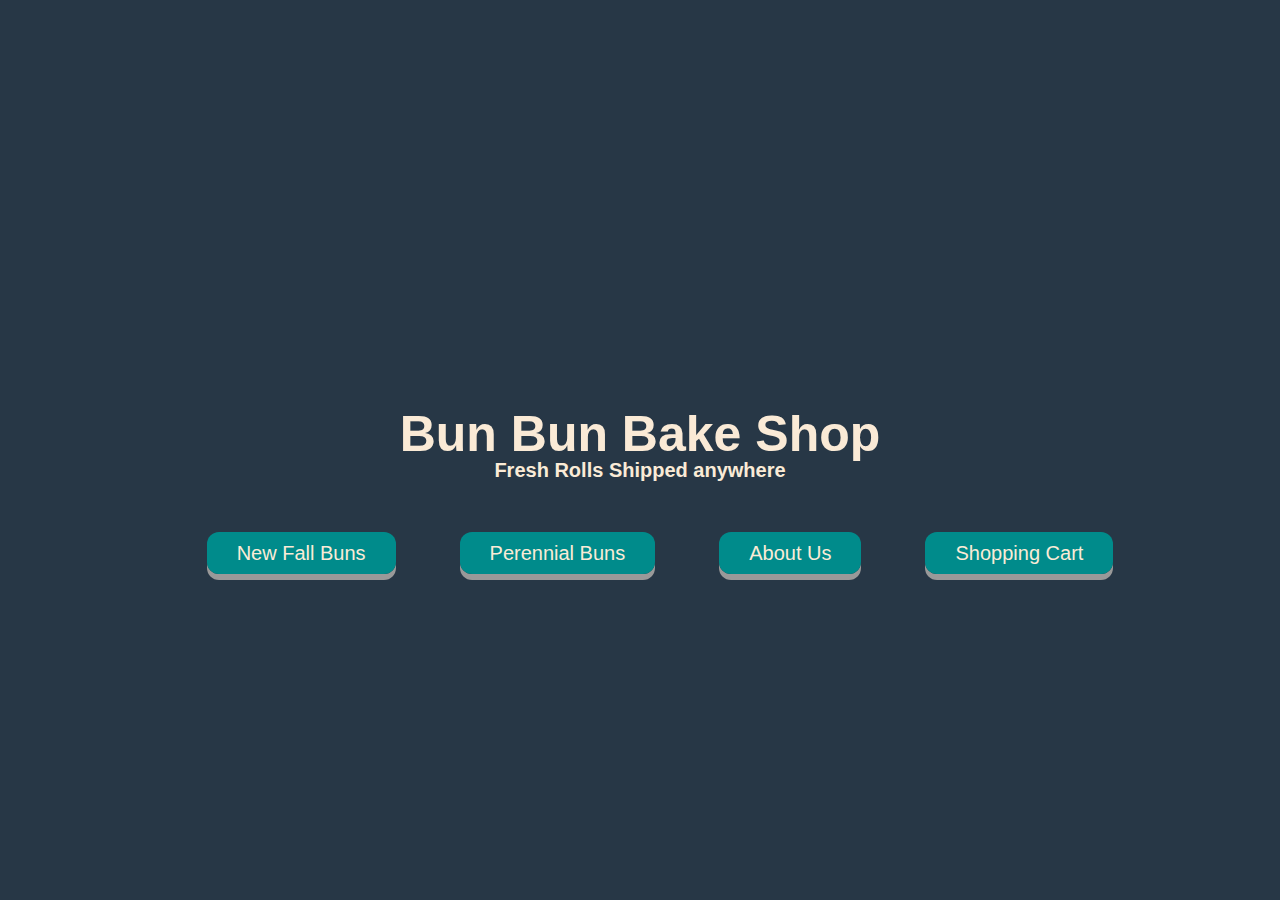
<file: index.html>
<!-- fill me in!-->
<!DOCTYPE html>

<html>

    <head>
        <meta charset="utf-8">
        <meta http-equiv="X-UA-Compatible" content="IE=edge, chrome=1">
        <title>Bun Bun</title>
        <meta name="description" content="A display of cinnamon rolls of varying flavor">
        <link rel="stylesheet" href="bunbun.css">
    </head>

    
    
    <body id="screen1">
    
        <header class="banner">
            <h3><center></center></h3>
        </header>
    
            <h1><center>Bun Bun Bake Shop</center></h1>
            <h2><center>Fresh Rolls Shipped anywhere</center></h2>
    
    
        <ul>
            <center>
            <menue><a href="New%20Fall%20Buns.html" class="Button">New Fall Buns</a></menue>   
            <menue><a href="Perennial%20Buns.html" class ="Button">Perennial Buns</a></menue>   
            <menue><a href="About%20Us.html" class = "Button">About Us</a></menue>
            <menue><a href="Shopping%20Cart.html" class = "Button">Shopping Cart</a></menue>
            </center>
        </ul>
        
        
    </body>
    
</html>
</file>
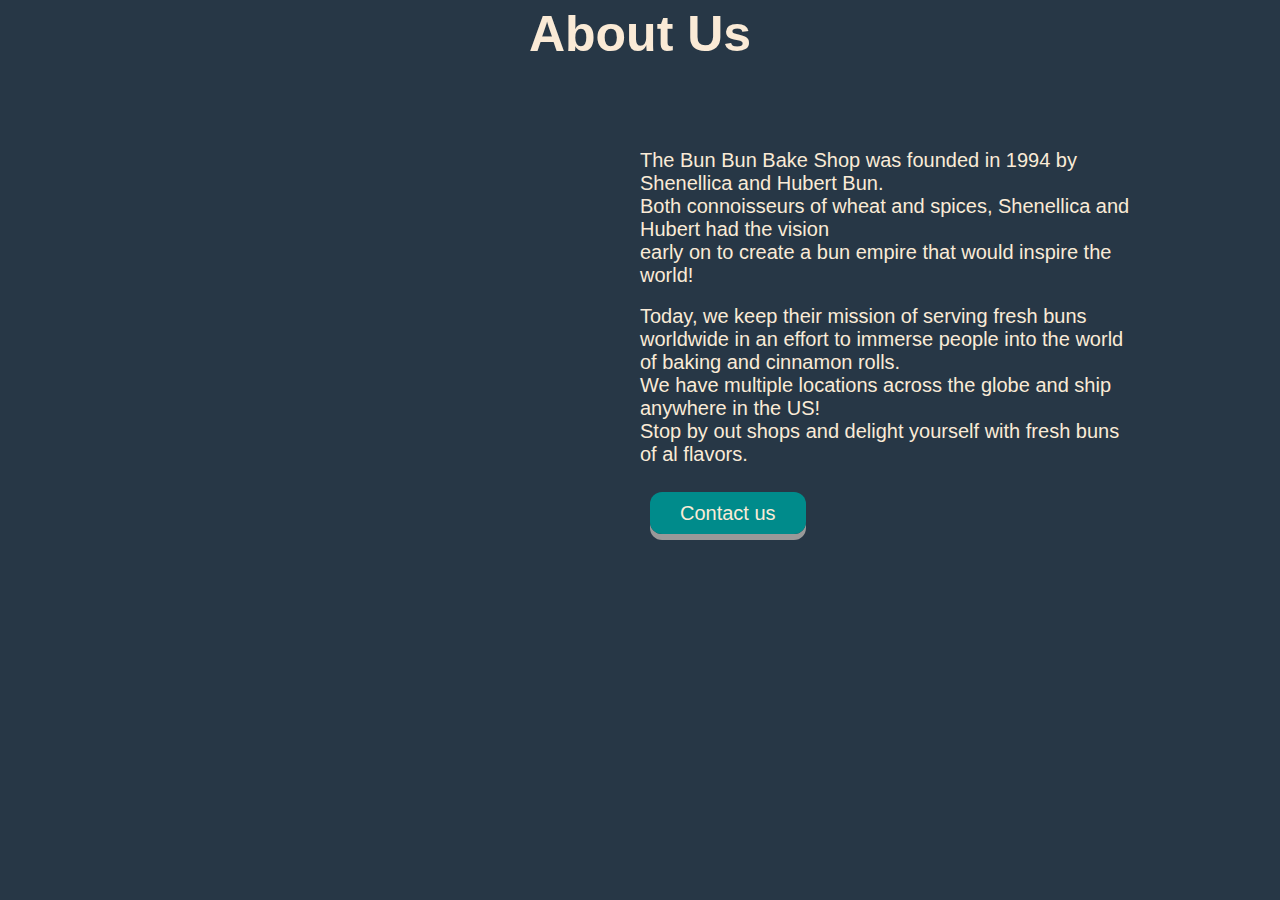
<file: About Us.html>
<!DOCTYPE html>

<html>

    <head>
        <meta charset="utf-8">
        <meta http-equiv="X-UA-Compatible" content="IE=edge, chrome=1">
        <title>Bun Bun</title>
        <meta name="description" content="A display of cinnamon rolls of varying flavor">
        <link rel="stylesheet" href="bunbun.css">
    </head>

    <body id="screen5">
    

        
    <h1><center>About Us</center></h1>
        
    <header class="bannergap">
    </header>
        
            
    <center>
    <div id="About">
        <div class="text">
        <p3>The Bun Bun Bake Shop was founded in 1994 by Shenellica and Hubert Bun.</p3><br>
        <p3>Both connoisseurs of wheat and spices, Shenellica and Hubert had the vision</p3><br>
        <p3>early on to create a bun empire that would inspire the world!</p3><br><br>
        <p3>Today, we keep their mission of serving fresh buns worldwide in an effort to immerse people into the world of baking and cinnamon rolls.</p3><br>
        <p3>We have multiple locations across the globe and ship anywhere in the US!</p3><br>
        <p3>Stop by out shops and delight yourself with fresh buns of al flavors.</p3><br><br><br>
        <p4> <a href="bunz.html" class="Button">Contact us</a></p4>
        </div>
        <div class="farm"></div>
        </div>
    </center>

       
        
    </body>
</file>
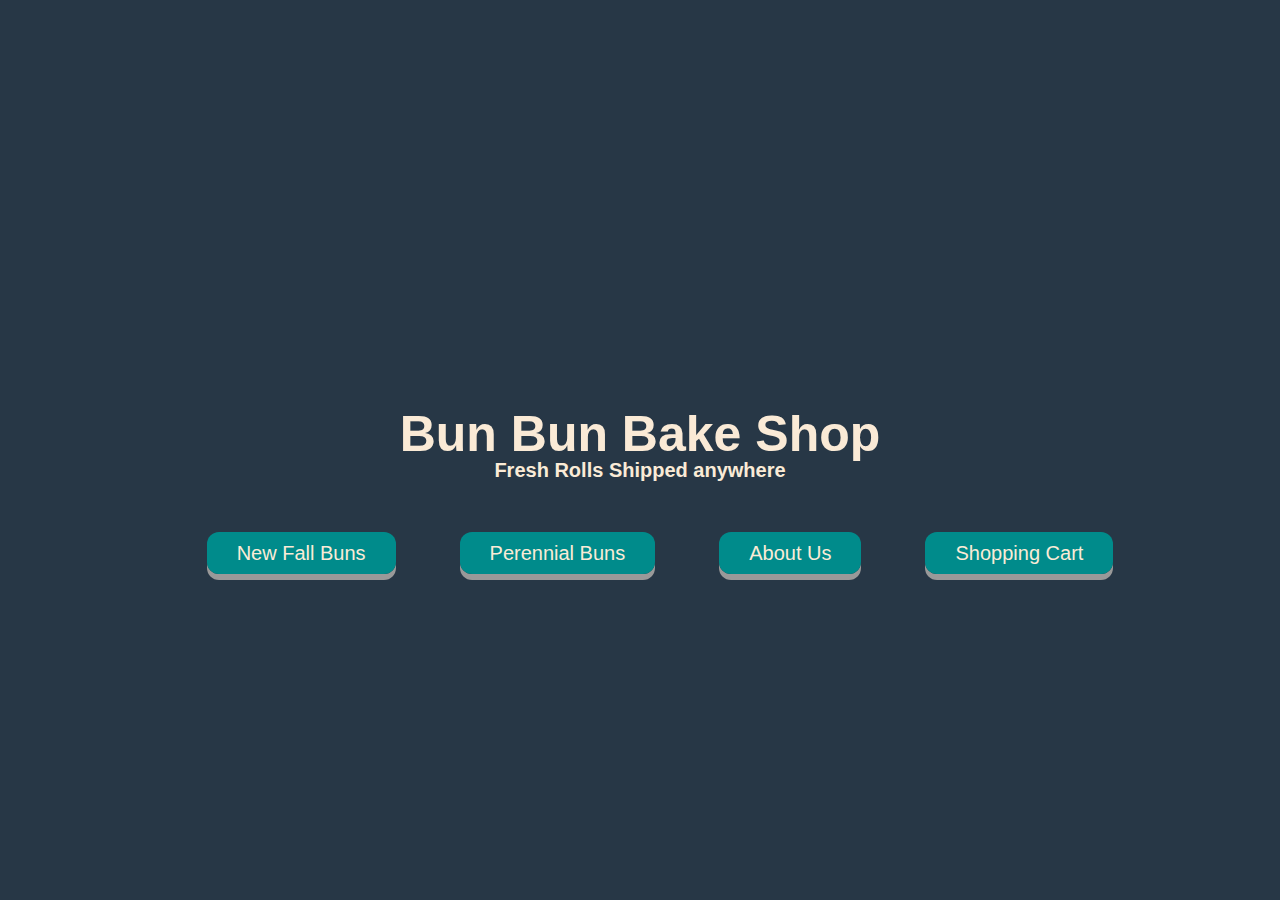
<file: bunz.html>
<!DOCTYPE html>

<html>

    <head>
        <meta charset="utf-8">
        <meta http-equiv="X-UA-Compatible" content="IE=edge, chrome=1">
        <title>Bun Bun</title>
        <meta name="description" content="A display of cinnamon rolls of varying flavor">
        <link rel="stylesheet" href="bunbun.css">
    </head>

    
    
    <body id="screen1">
    
        <header class="banner">
            <h3><center></center></h3>
        </header>
    
            <h1><center>Bun Bun Bake Shop</center></h1>
            <h2><center>Fresh Rolls Shipped anywhere</center></h2>
    
    
        <ul>
            <center>
            <menue><a href="New%20Fall%20Buns.html" class="Button">New Fall Buns</a></menue>   
            <menue><a href="Perennial%20Buns.html" class ="Button">Perennial Buns</a></menue>   
            <menue><a href="About%20Us.html" class = "Button">About Us</a></menue>
            <menue><a href="Shopping%20Cart.html" class = "Button">Shopping Cart</a></menue>
            </center>
        </ul>
        
        
    </body>
    
</html>
</file>
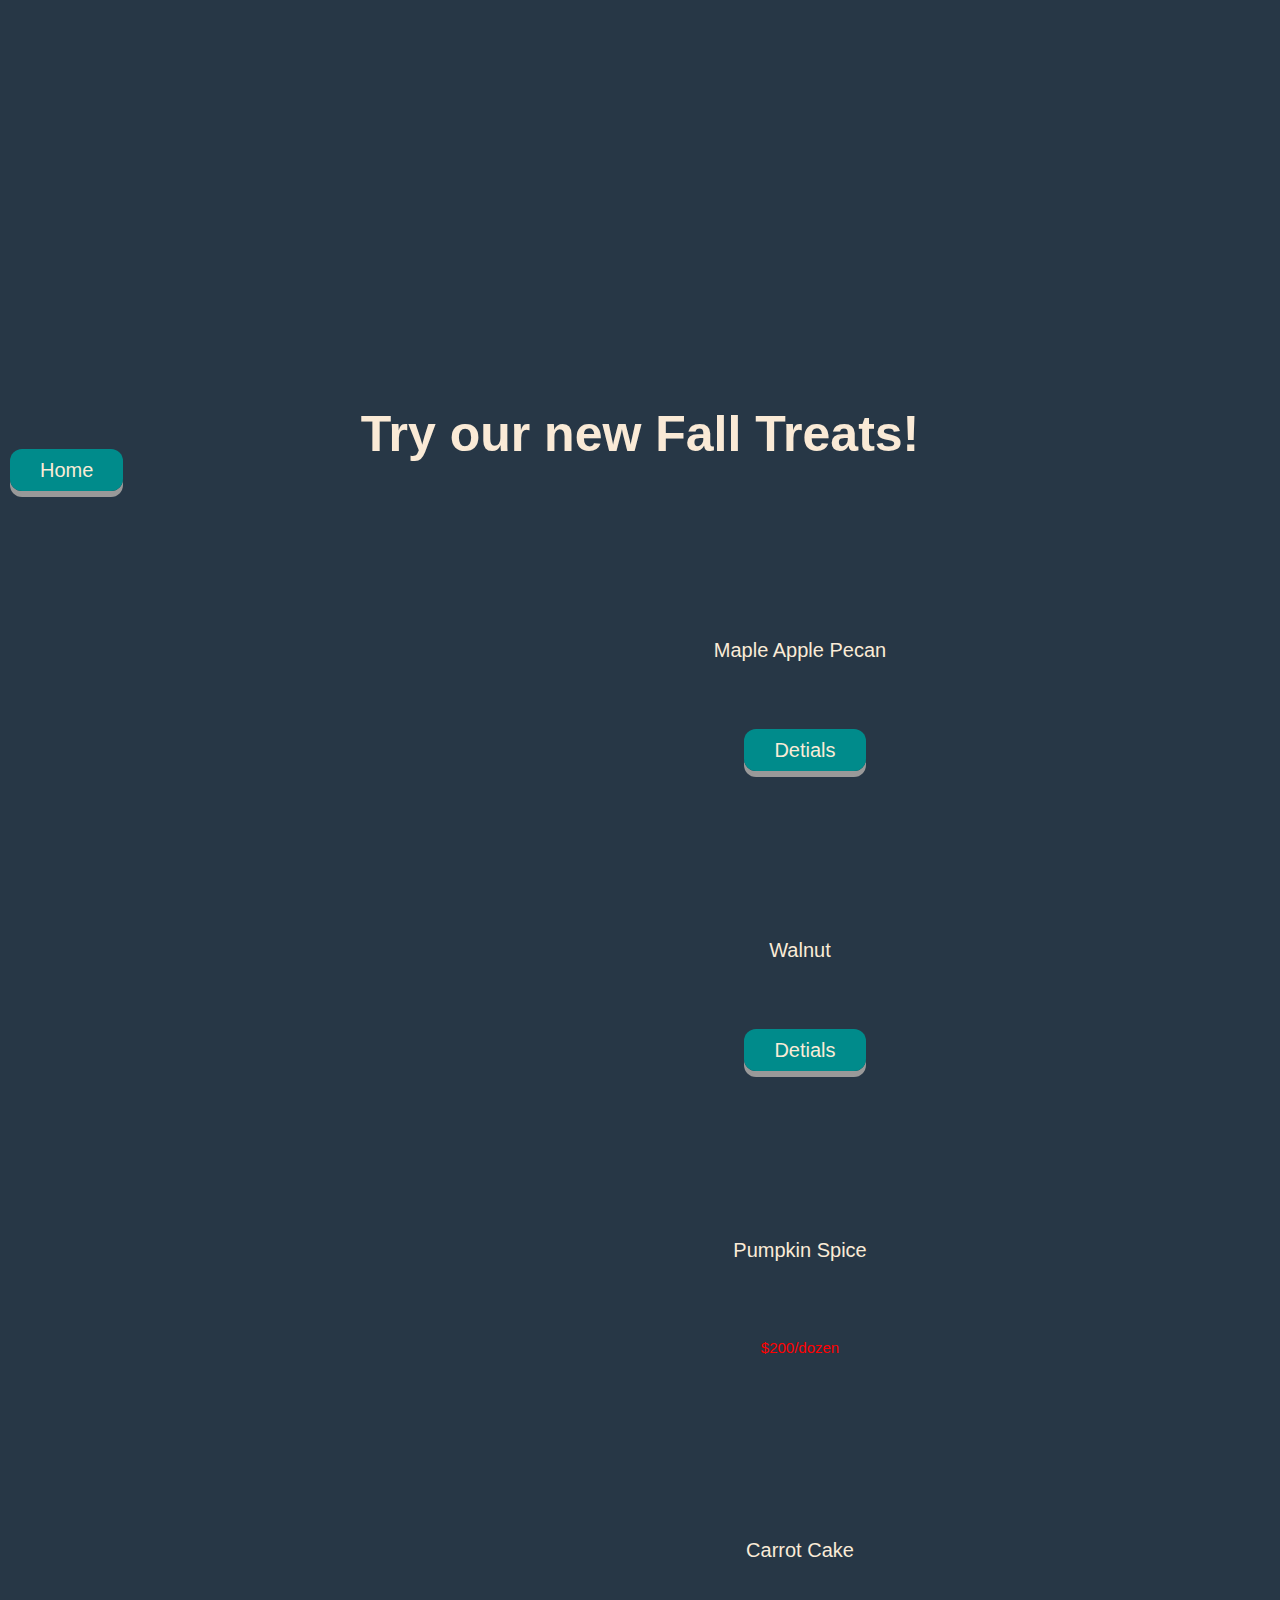
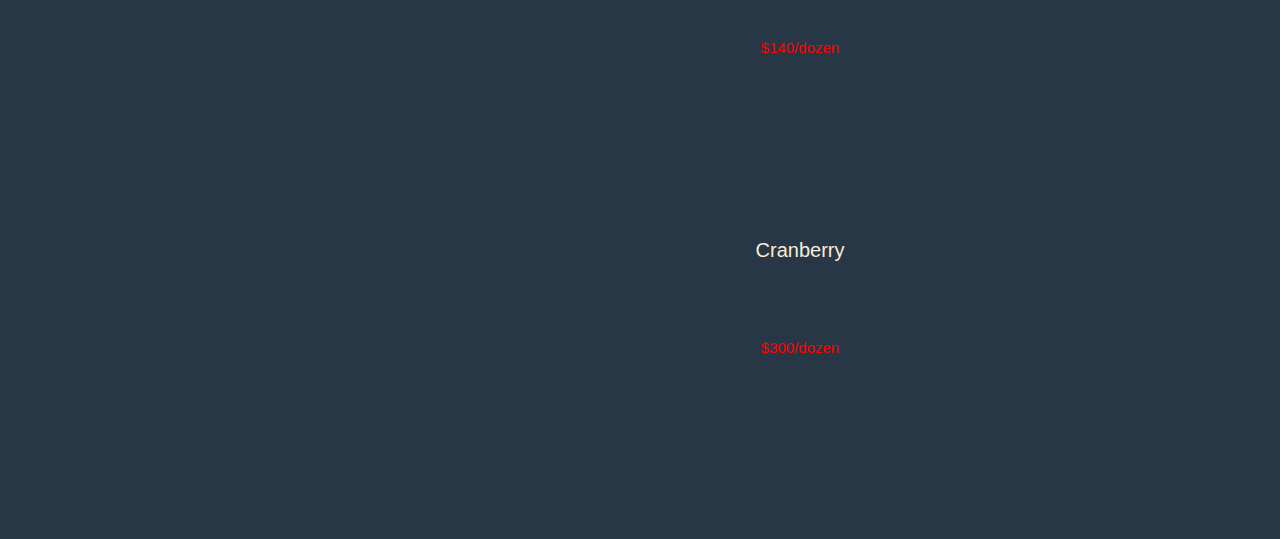
<file: New Fall Buns.html>
<!DOCTYPE html>

<html>

    <head>
        <meta charset="utf-8">
        <meta http-equiv="X-UA-Compatible" content="IE=edge, chrome=1">
        <title>Bun Bun</title>
        <meta name="description" content="A display of cinnamon rolls of varying flavor">
        <link rel="stylesheet" href="bunbun.css">
    </head>

    <body id="screen2">
    
        <header class="banner1"></header>
        
        <h1><center>Try our new Fall Treats!</center></h1>
        
        <header class="bannergap">
            <p4><a href="bunz.html" class="Button">Home</a></p4>
        </header>
        
        
        <center>
        <div id="fall">
            <div class="left0"></div>
            <div class="right0">
            <p>Maple Apple Pecan</p><br>
            <p4> <a href="Product%20Detail.html" class="Button">Detials</a></p4>
            </div>
            
            <div class="left1"></div>
            <div class="right1">
            <p>Walnut</p><br>
            <p4> <a href="Product%20Detail2.html" class="Button">Detials</a></p4>
            </div>
            
            <div class="left2"></div>
            <div class="right2">
            <p>Pumpkin Spice</p><br>
            <p1>$200/dozen</p1>
            </div>
            
            <div class="left3"></div>
            <div class="right3">
            <p>Carrot Cake</p><br>
            <p1>$140/dozen</p1>
            </div>
            
            <div class="left4"></div>
            <div class="right4">
            <p>Cranberry</p><br>
            <p1>$300/dozen</p1>
            </div>
            
            <div class="right5"></div>
        </div>
        </center>
        
        <header class="banner3">
        </header>
        
    </body>
</file>
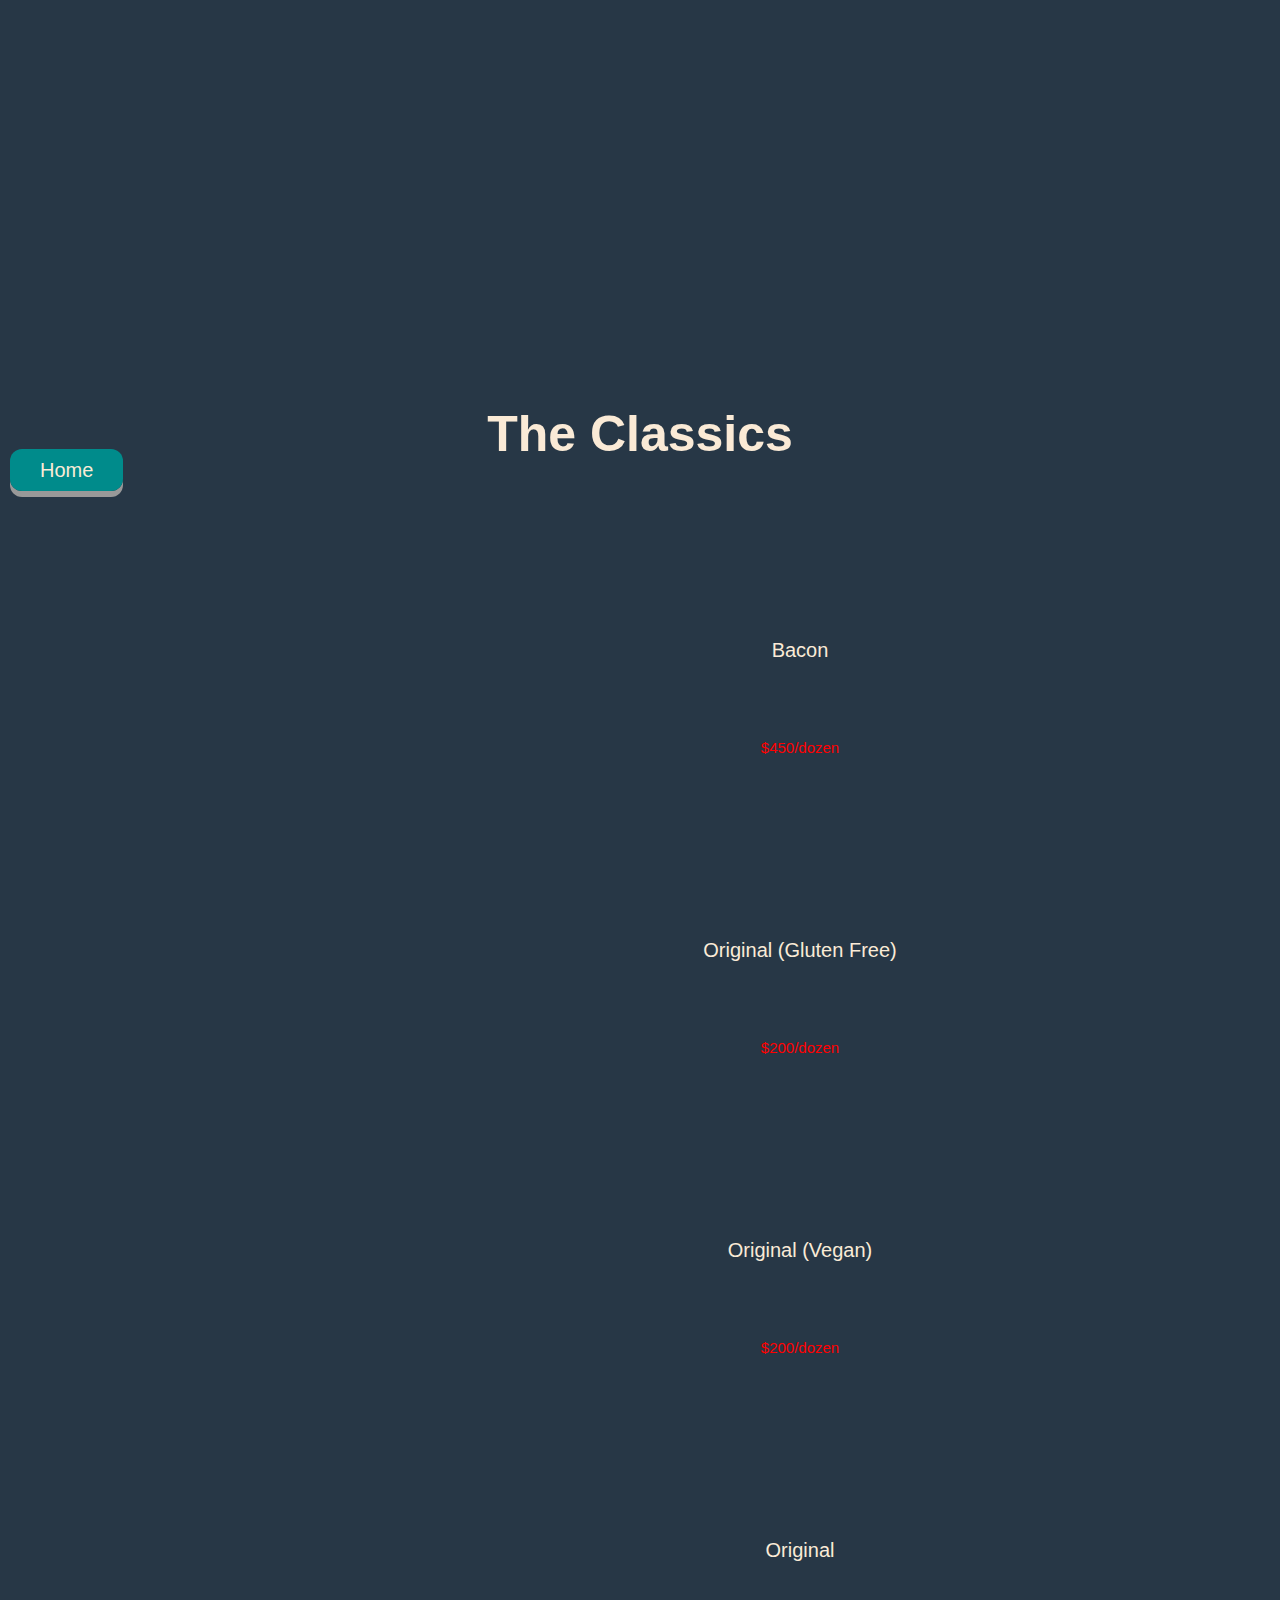
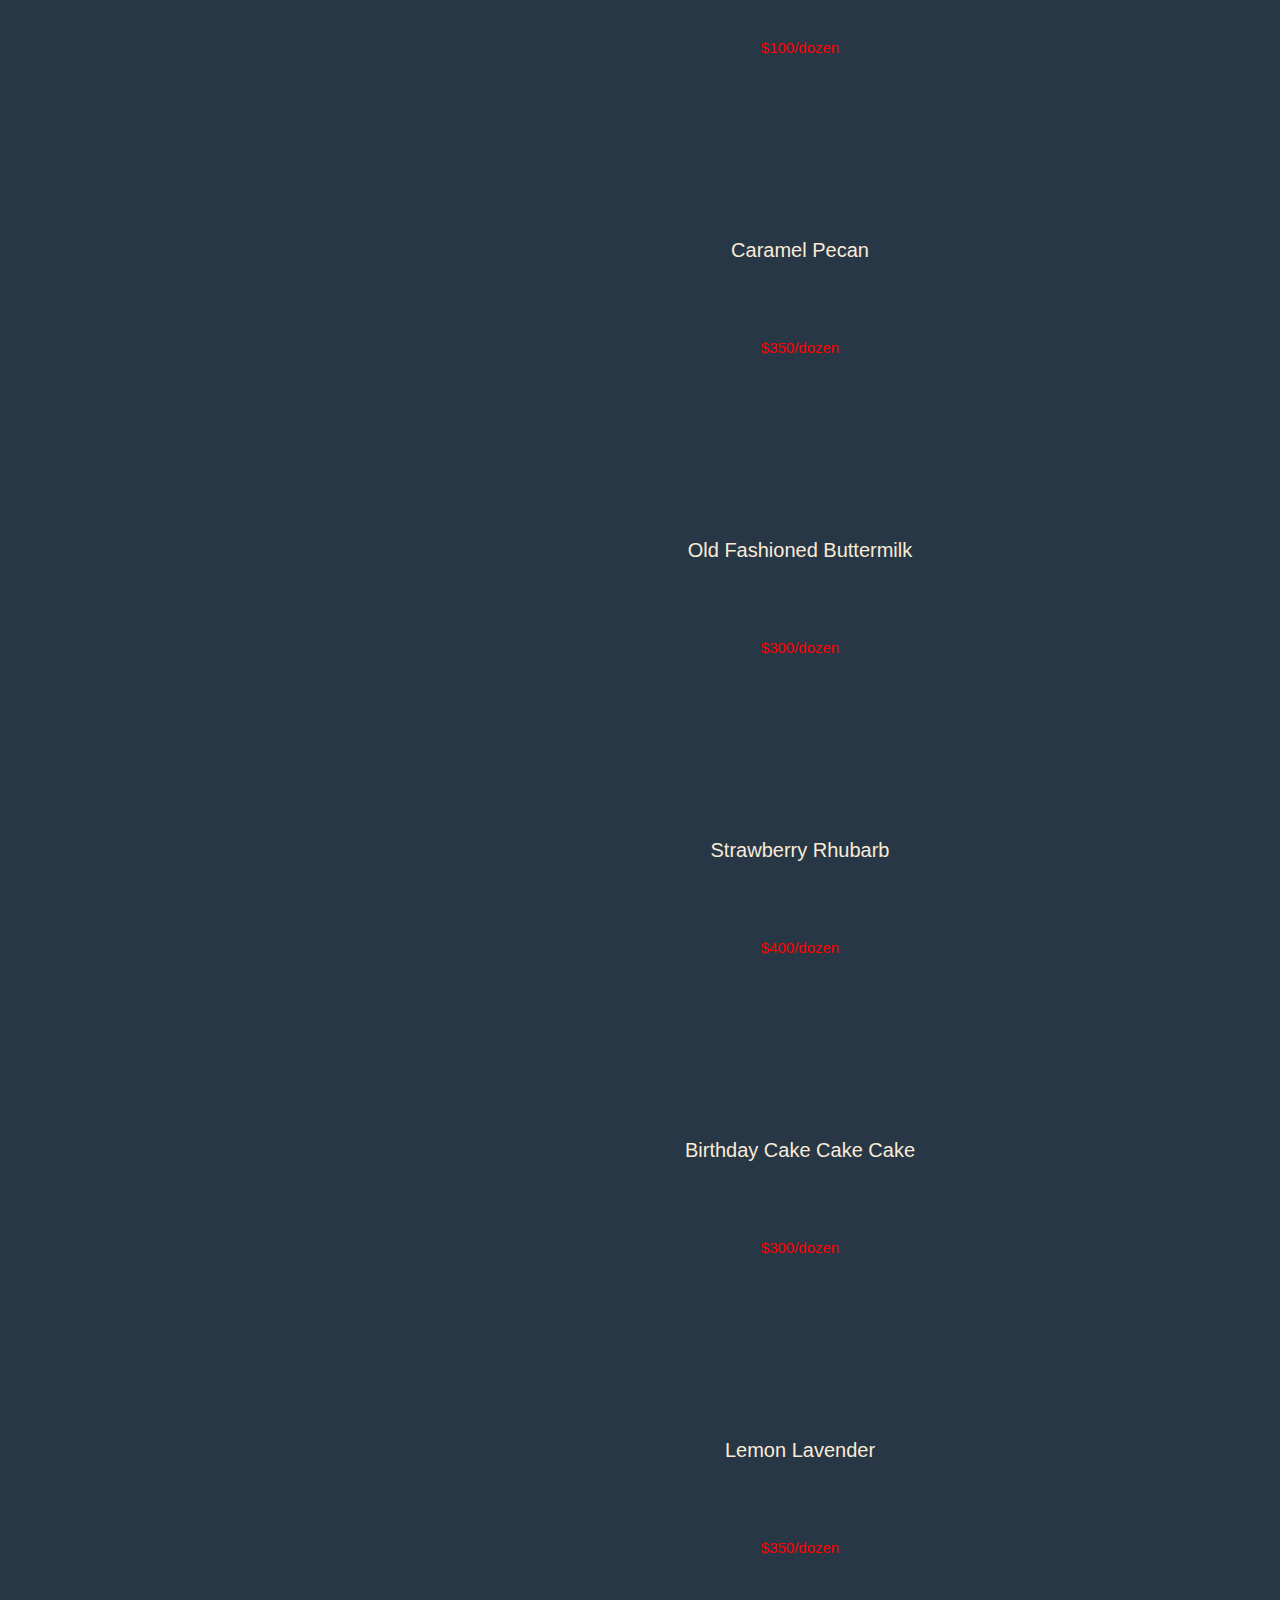
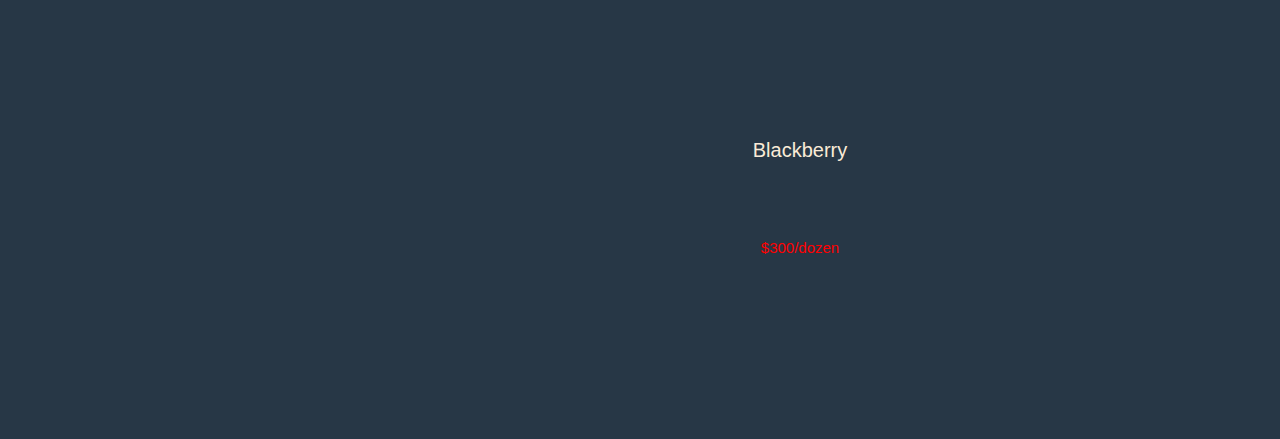
<file: Perennial Buns.html>
<!DOCTYPE html>

<html>

    <head>
        <meta charset="utf-8">
        <meta http-equiv="X-UA-Compatible" content="IE=edge, chrome=1">
        <title>Bun Bun</title>
        <meta name="description" content="A display of cinnamon rolls of varying flavor">
        <link rel="stylesheet" href="bunbun.css">
    </head>

    <body id="screen3">
    
        <header class="banner2"></header>
        
        <h1><center>The Classics</center></h1>
        
        <header class="bannergap">
            <p4><a href="bunz.html" class="Button">Home</a></p4>
        </header>
        
        
        <center>
        <div id="perennial">
            <div class="left6"></div>
            <div class="right6">
            <p>Bacon</p><br>
            <p1>$450/dozen</p1>
            </div>
            
            <div class="left7"></div>
            <div class="right7">
            <p>Original (Gluten Free)</p><br>
            <p1>$200/dozen</p1>
            </div>
            
            <div class="left8"></div>
            <div class="right8">
            <p>Original (Vegan)</p><br>
            <p1>$200/dozen</p1>
            </div>
            
            <div class="left9"></div>
            <div class="right9">
            <p>Original</p><br>
            <p1>$100/dozen</p1>
            </div>
            
            <div class="left10"></div>
            <div class="right10">
            <p>Caramel Pecan</p><br>
            <p1>$350/dozen</p1>
            </div>
            
            <div class="left11"></div>
            <div class="right11">
            <p>Old Fashioned Buttermilk</p><br>
            <p1>$300/dozen</p1>
            </div>
            
            <div class="left12"></div>
            <div class="right12">
            <p>Strawberry Rhubarb</p><br>
            <p1>$400/dozen</p1>
            </div>
            
            <div class="left13"></div>
            <div class="right13">
            <p>Birthday Cake Cake Cake</p><br>
            <p1>$300/dozen</p1>
            </div>
            
            <div class="left14"></div>
            <div class="right14">
            <p>Lemon Lavender</p><br>
            <p1>$350/dozen</p1>
            </div>
            
            <div class="left15"></div>
            <div class="right15">
            <p>Blackberry</p><br>
            <p1>$300/dozen</p1>
            </div>
            
            <div class="right16"></div>
        </div>
        </center>
        
        <header class="banner3">
        </header>
        
    </body>
</file>
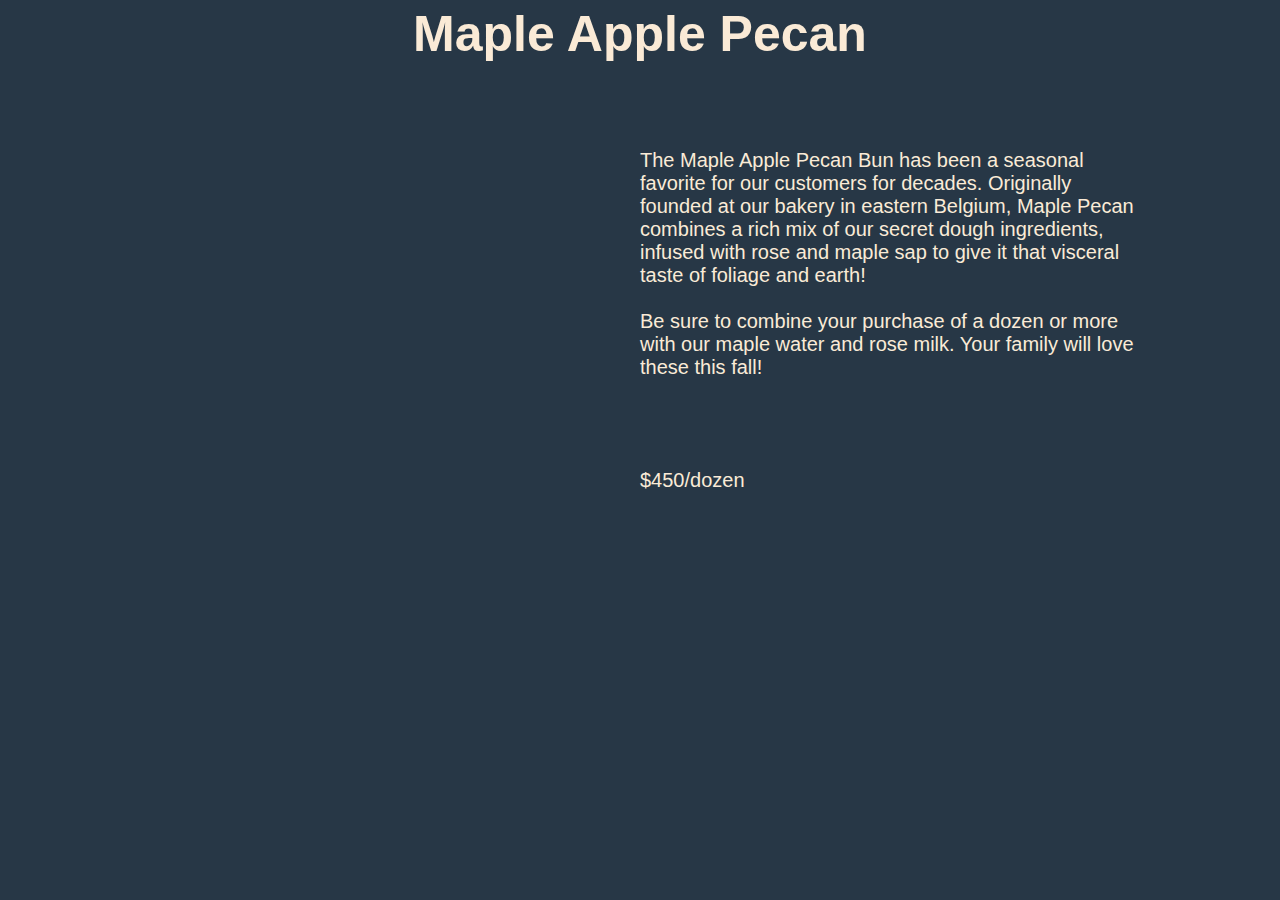
<file: Product Detail.html>
<!DOCTYPE html>

<html>

    <head>
        <meta charset="utf-8">
        <meta http-equiv="X-UA-Compatible" content="IE=edge, chrome=1">
        <title>Bun Bun</title>
        <meta name="description" content="A display of cinnamon rolls of varying flavor">
        <link rel="stylesheet" href="bunbun.css">
    </head>

    <body id="screen4">
    

        
    <h1><center>Maple Apple Pecan</center></h1>
        
    <header class="bannergap"></header>
        
            
    <center>
    <div id="pecan">
        <div class="photo">
            <p3>The Maple Apple Pecan Bun has been a seasonal favorite for our customers for decades. Originally founded at our bakery in eastern Belgium, Maple Pecan combines a rich mix of our secret dough ingredients, infused with rose and maple sap to give it that visceral taste of foliage and earth!</p3><br>
            
            <p3></p3><br>
            
            <p3>Be sure to combine your purchase of a dozen or more with our maple water and rose milk. Your family will love these this fall!</p3>
            <p>$450/dozen</p>
            </div>
            <div class="description"></div>
    </div>
    </center>

       
        
    </body>

</html>
</file>
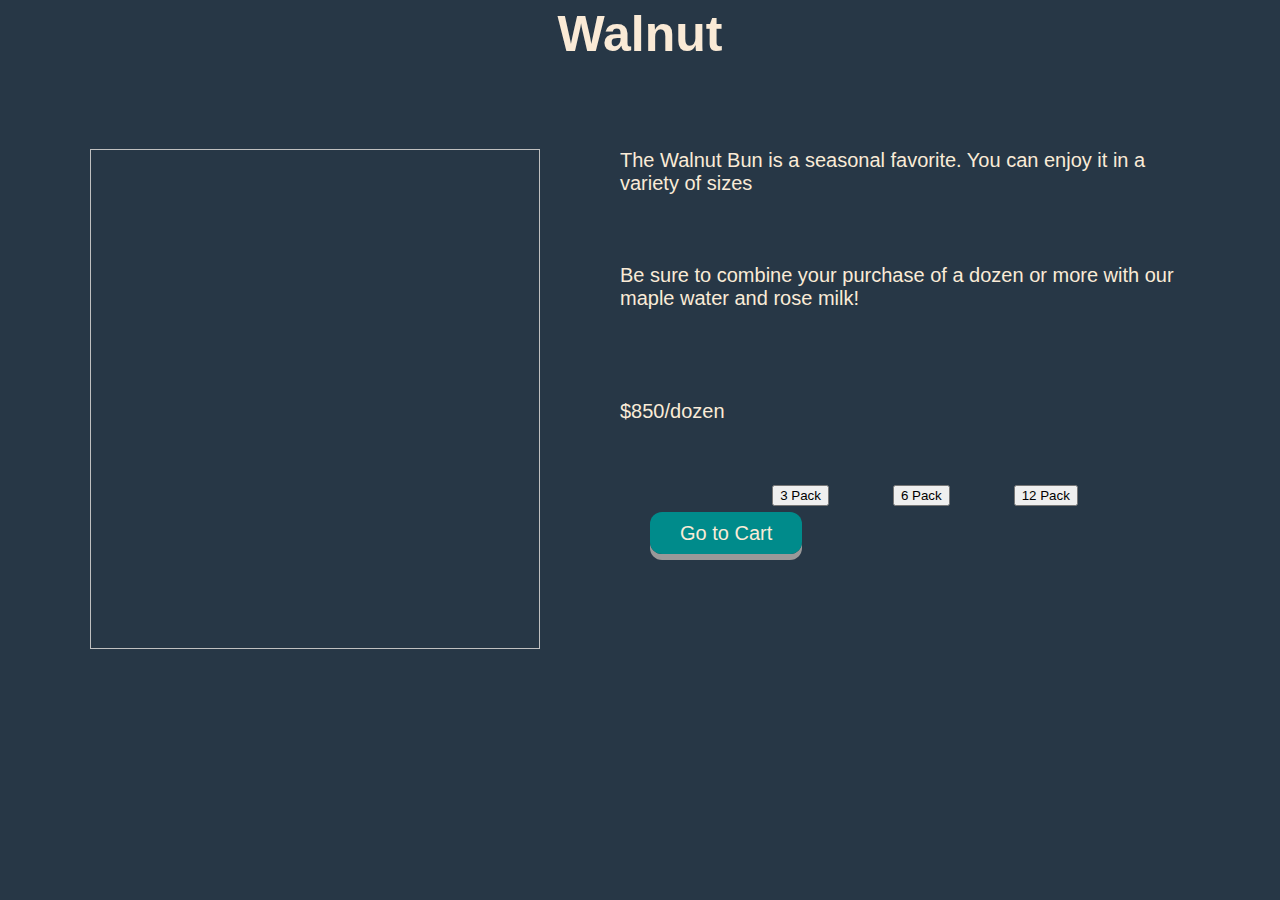
<file: Product Detail2.html>
<!DOCTYPE html>

<html>

    <head>
        <meta charset="utf-8">
        <meta http-equiv="X-UA-Compatible" content="IE=edge, chrome=1">
        <title>Bun Bun</title>
        <meta name="description" content="A display of cinnamon rolls of varying flavor">
        <link rel="stylesheet" href="bunbun.css">
    </head>

    <body id="screen4">
        
    <h1><center>Walnut</center></h1>
    <header class="bannergap"></header>
          
    <center>
    <div id="walnut">
        <div class="photo2">
            <p3>The Walnut Bun is a seasonal favorite. You can enjoy it in a variety of sizes</p3><br>
        
            <p3></p3><br>
            <p3 id="text1"></p3><br>

            <p3></p3><br>
            <p3>Be sure to combine your purchase of a dozen or more with our maple water and rose milk!</p3>
            <p id="price">$850/dozen</p>    
            
            <ul>
            <center>
                <menue><button id="btn1">3 Pack</button></menue>
                <menue><button id="btn2">6 Pack</button></menue>
                <menue><button id="btn3">12 Pack</button></menue>
            </center>
            </ul>
            
    
<!--
            <ul>
            <center>
                <menue><button class= "add-to-cart" id="add-to-cart-apple" href="#" data-name="Apple" data-price="$1.22" >3-pack $1.22</button></menue>
                <menue><button class= "add-to-cart" id="add-to-cart-apple" href="#" data-name="Banana" data-price="$2.22">6-pack $1.22</button></menue>
                <menue><button class= "add-to-cart" id="add-to-cart-apple" href="#" data-name="Shoe" data-price="$3.22">12-pack $1.22</button></menue>
            </center>
            </ul>
-->
            
            
            <menue><a href="Shopping%20Cart.html" class="Button">Go to Cart</a></menue>
    
            
        </div>
            <img id="walnutpic1">
        </div>

        
        
        
        
    <script
        src="https://code.jquery.com/jquery-3.2.1.js"
        integrity="sha256-DZAnKJ/6XZ9si04Hgrsxu/8s717jcIzLy3oi35EouyE="
        crossorigin="anonymous">
    </script>
        
    <script src="bunbun.js"></script>
        
    <script>
        


    
        
    </script>
  
        
    </body>

</html>
</file>
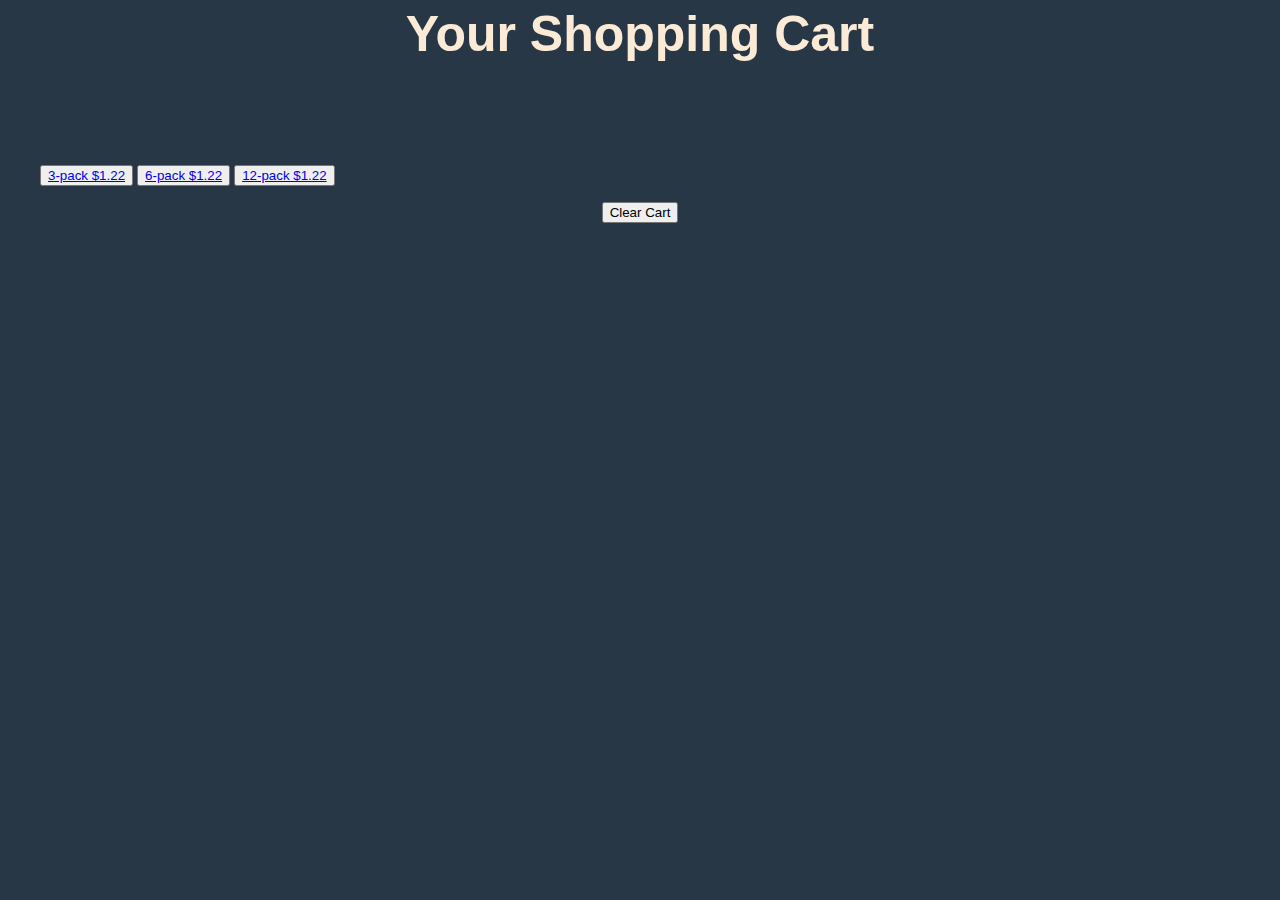
<file: Shopping Cart.html>
<!DOCTYPE html>

<html>

    <head>
        <meta charset="utf-8">
        <meta http-equiv="X-UA-Compatible" content="IE=edge, chrome=1">
        <title>Bun Bun</title>
        <meta name="description" content="A display of cinnamon rolls of varying flavor">
        <link rel="stylesheet" href="bunbun.css">
        
        <script
        src="https://code.jquery.com/jquery-3.2.1.js"
        integrity="sha256-DZAnKJ/6XZ9si04Hgrsxu/8s717jcIzLy3oi35EouyE="
        crossorigin="anonymous">
        </script>
        
        <script src="bunbun.js"></script>
        
    </head>
    
    <body id="screen4">
       
        <h1><center>Your Shopping Cart</center></h1>
        
        <header class="bannergap"></header>
  
<!-- buttons -->
        
    <div>
        <ul>
        <button><a class= "add-to-cart" href="#" data-name="3-pack" data-price="$1.22">3-pack $1.22</a></button>
        <button><a class= "add-to-cart" href="#" data-name="6-pack" data-price="$2.22">6-pack $1.22</a></button>
        <button><a class= "add-to-cart" href="#" data-name="12-pack" data-price="$3.22">12-pack $1.22</a></button>
        </ul>
        <center><button id="clear-cart">Clear Cart</button></center>
    </div>

<!-- buttons -->
    <div>
        <ul id="show-cart">
            <!-- when item added, it will appear on this list-->
        </ul>    
    </div>
    
        
    <div id = "shop" >
        <ul id = "bun">
    
        </ul>
        
        
    </div>
           
        
    <script>
    loadCart();
    bunLoad();
    displayCart();
    
    $(".add-to-cart").click(function(event){
    event.preventDefault();
    var name = $(this).attr("data-name");
    var price = Number($(this).attr("data-price"));
    
    addItemToCart(name, price, 1);
    displayCart();
});

    $("#clear-cart").click(function(event){
        clearCart();
        displayCart();
    });
    
        
    $("#show-cart").on("click",".delete-item", function(event){
        var name = $(this).attr("data-name");
        removeItemFromCartAll(name);
        displayCart();
    });
        
    var arr = JSON.parse(localStorage.getItem("shoppingCart"));
    for(var i=0;i<arr.length;i++)
        {
            document.getElementById("printthis").innerHTML=arr[i].name;
        }
        
    </script>

        


        
    </body>

</html>
</file>
<file: bunbun.css>
body {
    background-color: #273746;
    margin: 0;
    margin-top: 0;
}

/* Menue BUTTON I've animated  */
.Button {
padding: 15px 25px;
cursor: pointer;
outline: none;
border: none;
box-shadow: 0 6px #999;
background-color: #008b8b; /* add background colour to the button */
color: antiquewhite; /* match text color to main antiqueWhite color */
cursor: pointer; /* change from pointer to hand when hovering */
padding: 10px 30px; /* adds 10px of space to top and bottom of text and 30px of space to squish! */ 
}

.Button:hover {
    background-color: antiquewhite; /* add background hovering color to the button */
    color: #333; /* changes the text colour on hover so that it doesnt clash */
}

.Button:active {
    background-color: antiquewhite;
    box-shadow: 0 5px #667;
    transform: translateY(4px); /* how much I want to button to "press" down by */
}

.Button {
    border-radius: 12px;
    text-decoration: none;
}

.button {
    background-color: antiquewhite;
    box-shadow: 0 5px #667;
    transform: translateY(4px); /* how much I want to button to "press" down by */
}

/* This is the homescreen banner I'm setting up */
#screen1 .banner {
    height: 400px;
    background-image: url(http://www.onceuponachef.com/images/2012/04/cinnamon-rolls-finished-575x431.jpg);
    background-size: cover /* so that the image covers the entire div space */
}

/* This is the Fall Buns banner I'm setting up */
#screen2 .banner1 {
    height: 400px;
    background-image: url(http://farm9.staticflickr.com/8033/7944212264_e657a8312f_b.jpg);
    background-size: cover
}

/* Created another banner to add gaps in the interface - there may be a better way to do that */
#screen2 .bannergap {
    height: 90px;   
}

/* This is the Perennial homescreen I'm setting up */
#screen3 .banner2 {
    height: 400px;
    background-image: url(https://whentoastersgopyro.files.wordpress.com/2013/02/cinnamon-rolls-with-icing-a.jpg);
    background-size: cover
}

/* calling the banner gap I made above for screen 3 */
#screen3 .bannergap {
    height: 90px;   
}

#screen4 .bannergap{
    height: 90px;
}

#screen5 .bannergap{
    height: 90px;
}

#screen6 .bannergap{
    height: 90px;
}


h1 {
    margin-top: 5px;
    height: 20px;
    font-size: 50px;
    font-family: Verdana, Arial, Helvetica, sans-serif;
    color: #faead6;
}


h2 {
    margin-bottom: 60px;
    font-size: 20px;
    font-family:Verdana, Arial, Helvetica, sans-serif;
    color: antiquewhite    
}

h3 {
    margin: 0;
}

menue {
    margin: 30px;
    font-size: 20px;
    font-family: Verdana, Arial, Helvetica, sans-serif;
}

p {
    margin-top: 90px;
    margin-bottom: 59px;
    font-size: 20px;
    font-family:Verdana, Arial, Helvetica, sans-serif;
    color: antiquewhite;    
}

p1 {
    font-size: 15px;
    font-family:Verdana, Arial, Helvetica, sans-serif;
    color: red;
}

p2 {
    font-size: 20px;
    font-family:Verdana, Arial, Helvetica, sans-serif;
    color: antiquewhite;  
}

p3 {
    font-size: 20px;
    font-family: Verdana, Arial, Helvetica, sans-serif;
    color: antiquewhite;
    text-align: left;
}

p4 {
    font-size: 20px;
    font-family: Verdana, Arial, Helvetica, sans-serif;
    color: antiquewhite;
    padding-left: 10px;
}

#fall {
    width: 620px;   
}


.left0 {
    width: 300px;
    background-image: url(https://c2.staticflickr.com/4/3326/3501605739_5d478a7113_b.jpg);
    background-size: cover;
    height: 300px;
    float: left;
}

.right0 {
    width: 300px;
    height: 300px;
    float: right;
}

.left1 {
    width: 300px;
    background-image: url(http://assets.marthastewart.com/styles/wmax-1500/d21/med105199_0310_sticky/med105199_0310_sticky_sq.jpg?itok=OwcuWoo3);
    background-size: cover;
    height: 300px;
    float: left;
}

.right1 {
    width: 300px;
    height: 300px;
    float: right;
}

.left2 {
    width: 300px;
    background-image: url(https://scontent.cdninstagram.com/t51.2885-15/s640x640/sh0.08/e35/14718385_1817361145201787_7721646973895311360_n.jpg?ig_cache_key=MTM3ODUxMzYwMTQxODQ3NjgyNw%3D%3D.2);
    background-size: cover;
    height: 300px;
    float: left;
}

.right2 {
    width: 300px;
    height: 300px;
    float: right;
}

.left3 {
    width: 300px;
    background-image: url(https://photo2.foodgawker.com/wp-content/uploads/2017/04/2953073.jpg);
    background-size: cover;
    height: 300px;
    float: left;
}

.right3 {
    width: 300px;
    height: 300px;
    float: right;
}

.left4 {
    width: 300px;
    background-image: url(http://cdn.thewhoot.com.au/wp-content/uploads/2016/03/Copycat-Cinnabons-Cinnamon-Rolls.jpg);
    background-size: cover;
    height: 300px;
    float: left;
}

.right4 {
    width: 300px;
    height: 300px;
    float: right;
}

.right5 {
    width: 300px;
    height: 90px;
    float: right;
}


#perennial {
    width: 620px;   
}


.left6 {
    width: 300px;
    background-image: url(http://rainydaygal.com/wp-content/uploads/2009/12/IMG_8900-800x533.jpg);
    background-size: cover;
    height: 300px;
    float: left;
}

.right6 {
    width: 300px;
    height: 300px;
    float: right;
}

.left7 {
    width: 300px;
    background-image: url(https://lh3.googleusercontent.com/-4dPJP8oUyQM/VcxNn4r-AeI/AAAAAAAFIZg/eIbrtDfKIzw/s800-Ic42/cinnamon-roll-mug-cake-21.jpg);
    background-size: cover;
    height: 300px;
    float: left;
}

.right7 {
    width: 300px;
    height: 300px;
    float: right;
}

.left8 {
    width: 300px;
    background-image: url(https://2.bp.blogspot.com/-juGIppFSmaQ/VxysIKS7TnI/AAAAAAAAR5g/SXr8czWxQxURP_gRBKrkKJ9HXtmsMwclQCLcB/s1600/Vegan%2Bcinnamon%2Brolls.jpg);
    background-size: cover;
    height: 300px;
    float: left;
}

.right8 {
    width: 300px;
    height: 300px;
    float: right;
}

.left9 {
    width: 300px;
    background-image: url(http://keeprecipes.com/sites/keeprecipes/files/cinnamon_roll.jpg);
    background-size: cover;
    height: 300px;
    float: left;
}

.right9 {
    width: 300px;
    height: 300px;
    float: right;
}

.left10 {
    width: 300px;
    background-image: url(https://images-gmi-pmc.edge-generalmills.com/3787dbbd-ba1f-4ff0-a03d-d2eef12f09f6.jpg);
    background-size: cover;
    height: 300px;
    float: left;
}

.right10 {
    width: 300px;
    height: 300px;
    float: right;
}

/* Classic Bun Pages */

.left11 {
    width: 300px;
    background-image: url(https://cdn3.volusion.com/jpwbx.wqxbt/v/vspfiles/photos/449-5-2.jpg?1417064290);
    background-size: cover;
    height: 300px;
    float: left;
}

.right11 {
    width: 300px;
    height: 300px;
    float: right;
}

.left12 {
    width: 300px;
    background-image: url(http://cf.sprinklesomesugar.com/wp-content/uploads/2016/02/IMG_0307.jpg);
    background-size: cover;
    height: 300px;
    float: left;
}

.right12 {
    width: 300px;
    height: 300px;
    float: right;
}

.left13 {
    width: 300px;
    background-image: url(https://static1.squarespace.com/static/5113fcede4b099bd04eebc8d/t/5161ad1ae4b0f29c92643dc5/1365355815619/photo-1+copy.JPG);
    background-size: cover;
    height: 300px;
    float: left;
}

.right13 {
    width: 300px;
    height: 300px;
    float: right;
}

.left14 {
    width: 300px;
    background-image: url(http://www.alaskafromscratch.com/wp-content/uploads/2012/03/IMG_6256.jpg);
    background-size: cover;
    height: 300px;
    float: left;
}

.right14 {
    width: 300px;
    height: 300px;
    float: right;
}

.left15 {
    width: 300px;
    background-image: url(http://carnaldish.com/wp-content/uploads/2012/02/blueberrycinnamonrolls23.jpg);
    background-size: cover;
    height: 300px;
    float: left;
}

.right15 {
    width: 300px;
    height: 300px;
    float: right;
}

.right16 {
    width: 300px;
    height: 90px;
    float: right;
}

/* Product Detial Maple Pecan */

#pecan {
    width: 1000px; 
    text-align: left;
}

.photo {
    width: 500px;
    height: 300px;
    float: right;
}

.description {
    width: 450px;
    background-image: url(http://i.huffpost.com/gadgets/slideshows/416200/slide_416200_5287156_free.jpg);
    background-size: cover;
    height: 500px;
    float: left;
}

/* The About Section */

#About {
    width: 1000px;
    text-align: left;
}

.text {
    width: 500px;
    height: 300px;
    float: right;
}

.farm {
    width: 450px;
    background-image: url(http://www.trbimg.com/img-526ec32d/turbine/la-dd-great-la-bakeries-20131024-pictures-002);
    background-size: cover;
    height: 500px;
    float: left;
}

/* Product Detail Walnut Bun */

#walnut {
    width: 1100px; 
    text-align: left;
}

.photo2 {
    width: 570px;
    height: 300px;
    float: right;
}

#walnutpic1 {
    width: 450px;
    background-image: url(http://assets.marthastewart.com/styles/wmax-1500/d21/med105199_0310_sticky/med105199_0310_sticky_sq.jpg?itok=OwcuWoo3);
    background-size: cover;
    height: 500px;
    float: left;
}
</file>
